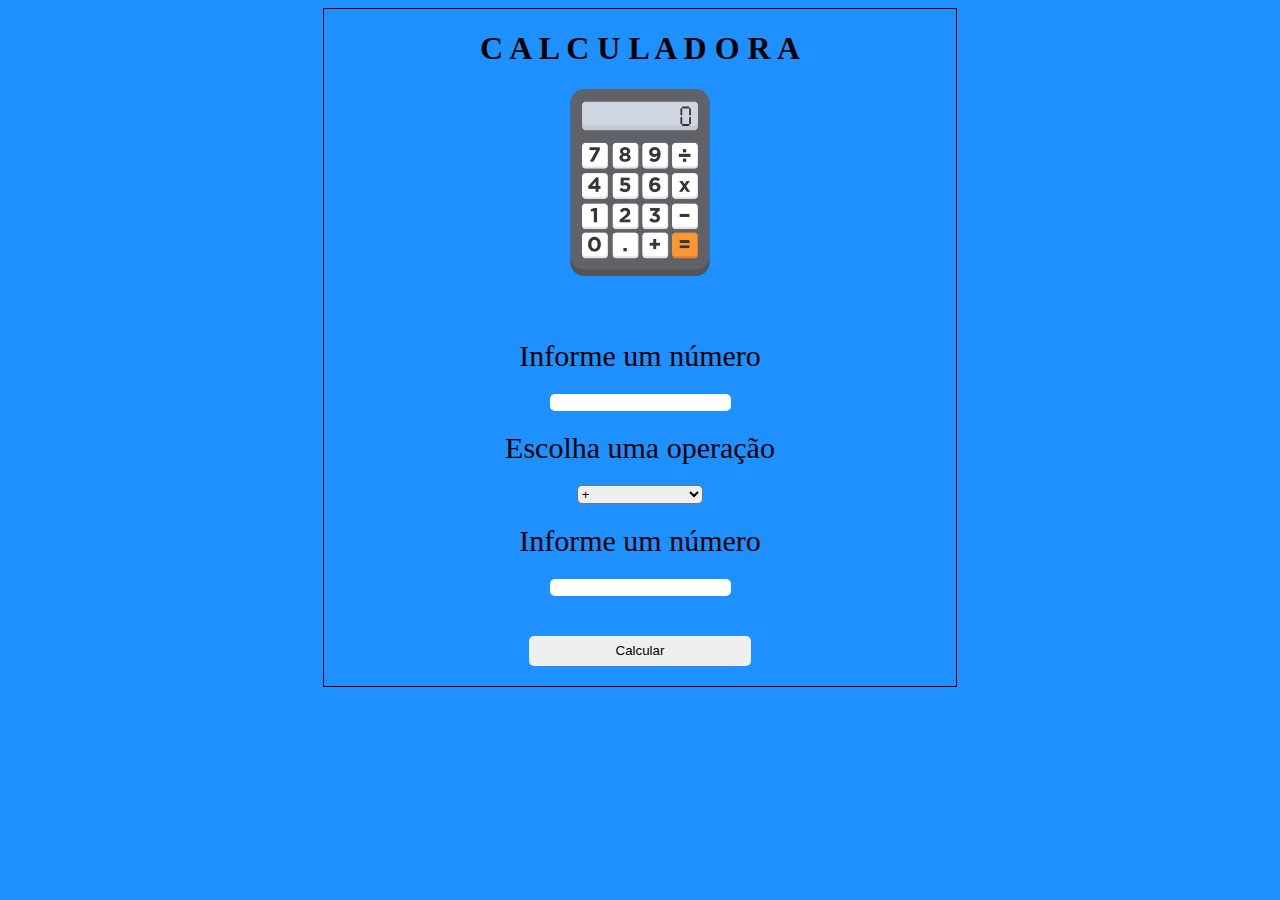
<file: index.html>
<!DOCTYPE html>
<html lang="pt-br">

<head>
    <meta charset="UTF-8">
    <meta http-equiv="X-UA-Compatible" content="IE=edge">
    <meta name="viewport" content="width=device-width, initial-scale=1.0">
    <title>Calculadora</title>
    <link rel="stylesheet" href="style.css">
</head>

<body>
    <div class="container">
        <div class="header">
            <div class="title">
                <h1>C A L C U L A D O R A</h1>
            </div>
            <div class="header-image">

            </div>
        </div>

        <form onsubmit="calcular(event)">
            <div class="main">
                <div>
                    <label for="number_one">Informe um número</label>
                    <input type="number" name="number_one" id="number_one" required>
                </div>
                <div>
                    <label for="operations">Escolha uma operação</label>
                    <select name="operations" id="operations" required>
                        <option value="+">+</option>
                        <option value="-">-</option>
                        <option value="*">*</option>
                        <option value="/">/</option>
                    </select>
                </div>
                <div>
                    <label for="number_two">Informe um número</label>
                    <input type="number" name="number_two" id="number_two" required>
                </div>
            </div>
            <div>
                <button type="submit" id="button-calculate"> Calcular</button>
            </div>
        </form>
        <strong>
            <div id="result">

            </div>
        </strong>
    </div>
    <script src="calculadora.js"></script>
</body>

</html>
</file>
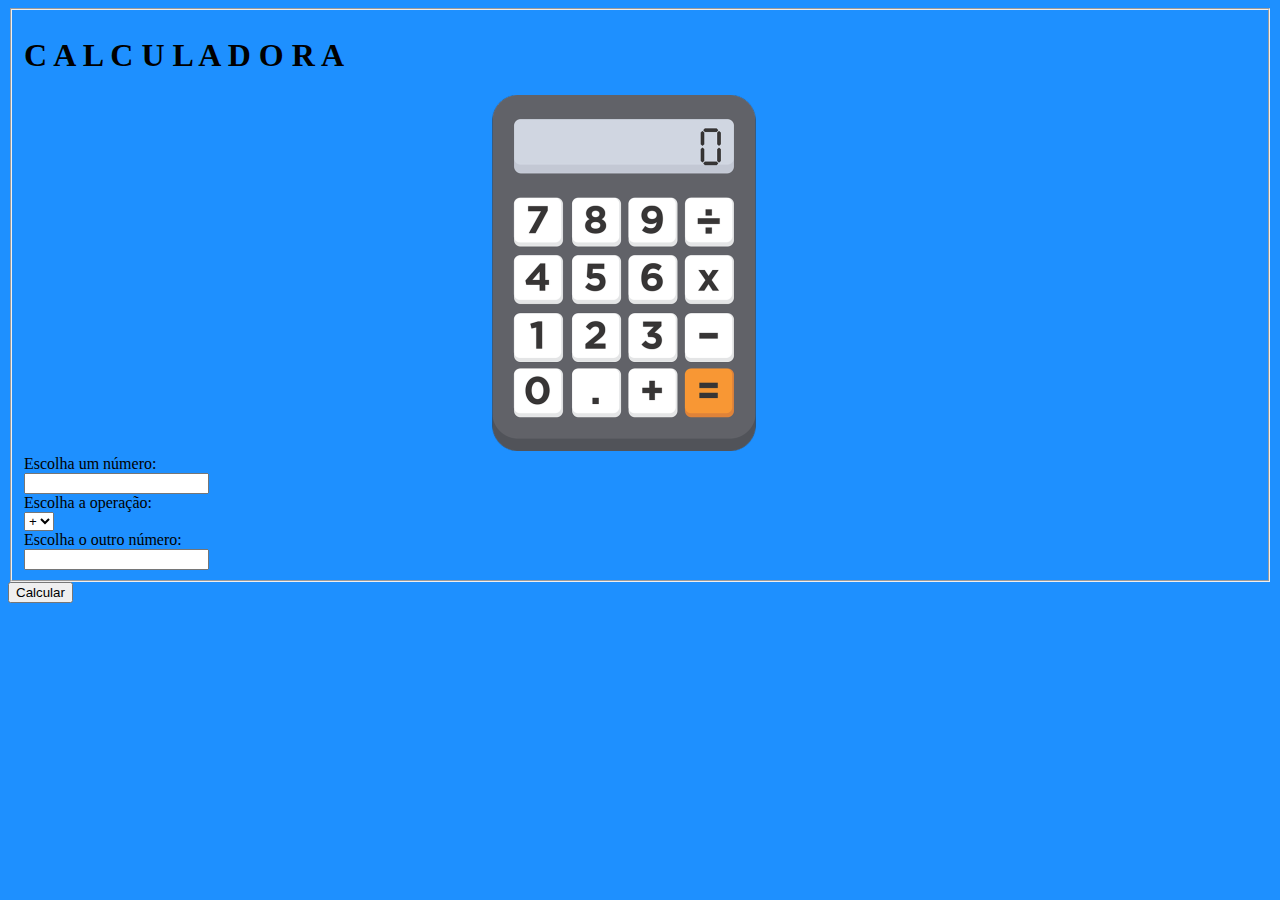
<file: htmlc.html>
<!DOCTYPE html>
<html lang="pt-br">

<head>
    <meta charset="UTF-8">
    <meta http-equiv="X-UA-Compatible" content="IE=edge">
    <meta name="viewport" content="width=device-width, initial-scale=1.0">
    <title>Calculadora</title>
    <link rel="stylesheet" href="style.css">
</head>

<body>

    <fieldset id="bord">
        <h1 id="TIT">C A L C U L A D O R A</h1>
        <img src="calc.png" alt="" srcset="" id="calc">
        <section id="sec">
            <label id="escumnumero"> Escolha um número: <br><input type="number" name="n1" id="n1"></label><br>
            <label id="escoperacao">Escolha a operação: <br>
                <select name="escolha" id="operacao">
                    <option value="+">+</option>
                    <option value="-">-</option>
                    <option value="*">*</option>
                    <option value="/">/</option>
            </label>
            </select><br>
            <label id="escoutronumero">Escolha o outro número: <br> <input type="number" name="n2" id="n2"></label><br>
        </section>
    </fieldset>
    <input type="button" value="Calcular" onclick="calcular()" id="bt">
    <strong>
        <div id="result">

        </div>
    </strong>
    <script src="calculadora.js"></script>
</body>

</html>
</file>
<file: style.css>
body{
    background-color: #1E90FF
    ;
}
.container{
    padding: 0;
    margin: 0 auto;
    text-align: center;
    border: 1px solid #000;
    width: 50%;
}

.main input{
    border-radius: 5px;
    border: none;
    margin-bottom: 20px;

}

#operations {
    border-radius: 5px;
    width: 20%;
    margin-bottom: 20px;
}

.main label{
    display: flex;
    flex-direction: column;
    font-size: 30px;
    margin-bottom: 20px;
}

#button-calculate{
    margin-top: 20px;
    margin-bottom: 20px;
    height: 30px;
    width: 35%;
    border-radius: 5px;
    border: none;
    cursor: pointer;
}

.header-image {
    height: 250px;
    background-image: url('calc.png');
    background-repeat: no-repeat;
    background-size: contain;
}

@media only screen and (max-width: 768px) {
    .header-image {
        height: 100px;
    }
}
</file>
